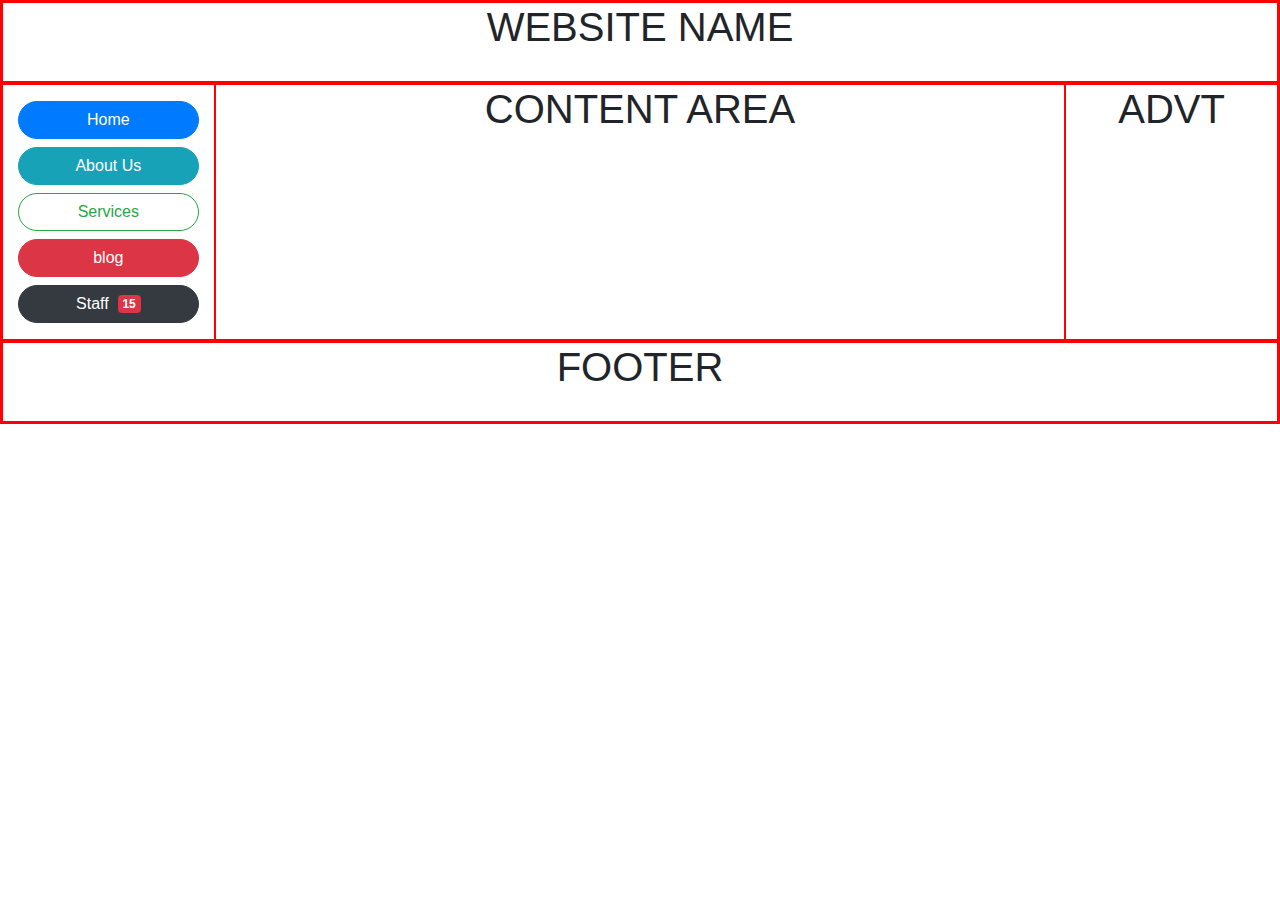
<file: layout.html>
<!DOCTYPE html>
<html>
<head>
	<title>Layout</title>
	<meta charset="utf-8">
	<meta name="viewport" content="width,device-width , initial-scale=1.0, shrink-to-fit=no">
	<link rel="stylesheet" href="css/bootstrap.css" type="text/css">
	<style type="text/css">
	
	div {
		border:1px solid red;
		min-height:80px;
		text-align:center;
	}
	.banner {
	
	}
	</style>
</head>
<body>
	<div class="container-fluid">
		<div class="row">
			<div class="col">
			<h1>WEBSITE NAME</h1>
			</div>
		</div>
		<div class="banner row ">
			<div class="col col-sm-2 py-3">
			<a href="#" class="btn btn-block btn-primary badge-pill">Home</a>
			<a href="#" class="btn btn-block btn-info badge-pill">About Us</a>
			<a href="#" class="btn btn-block btn-outline-success badge-pill">Services</a>
			<a href="#" class="btn btn-block btn-danger btn-disabled badge-pill">blog</a>
			<a href="#" class="btn btn-block btn-dark badge-pill">Staff &nbsp<span class="badge badge-danger">15</span></a>
			</div>
			<div class="col col-sm-8">
			<h1>CONTENT AREA</h1>
			</div>
			<div class="col col-sm-2">
			<h1>ADVT</h1>
			</div>
		</div>
		<div class="row">
			<div class="col">
			<h1>FOOTER</h1>
			</div>
		</div>
	</div>
	
</body>
</html>
</file>
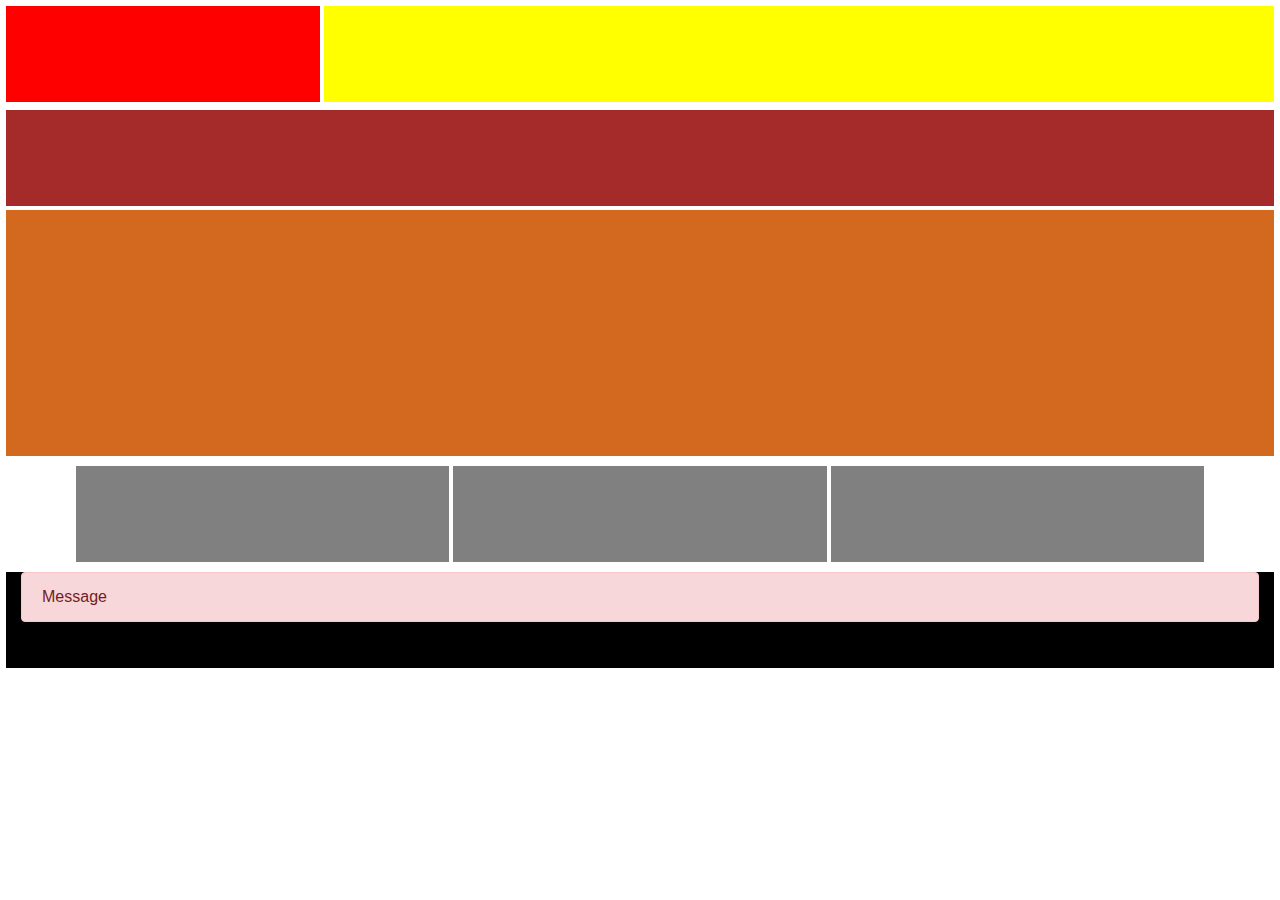
<file: sketch.html>
<!DOCTYPE html>
<html>
<head>
	<title>Responsive</title>
	<meta name="viewport" content="width,device-width , initial-scale=1.0, shrink-to-fit=no">
	<link rel="stylesheet" href="css/bootstrap.css" type="text/css">
	<style type="text/css">
	div{
		border:2px solid white;
		min-height:100px;
	}
	.red {
		background-color:red;

		}
	.yellow {
		background-color:yellow;
	}
	.blue {
		background-color:brown;
	}
	.blue-1 {
		background-color:chocolate;
		height:250px;
	}
	.gray {
		background-color:gray;
	}
	.black {
		background-color:black;
	}
	
	</style>
</head>
<body>
	<div class="container-fluid">
		<div class="row">
			<div class=" red col-12 col-lg-3"></div>
			<div class=" yellow col-12 col-lg-9"></div>
		</div>
		<div class="row">
			<div class=" blue col-12"></div>
			<div class=" blue-1 col-12"></div>
		</div>
		<div class="container">
			<div class="row gray">
				<div class=" col-12 col-lg"></div>
				<div class=" col-12 col-lg"></div>
				<div class=" col-12 col-lg"></div>
			</div>
		</div>
		<div class="row black ">
			<div class=" col-12 col-lg ">
				<p class="alert alert-danger">Message</p>
			</div>
		</div>
	</div>
</body>
</html>
</file>
